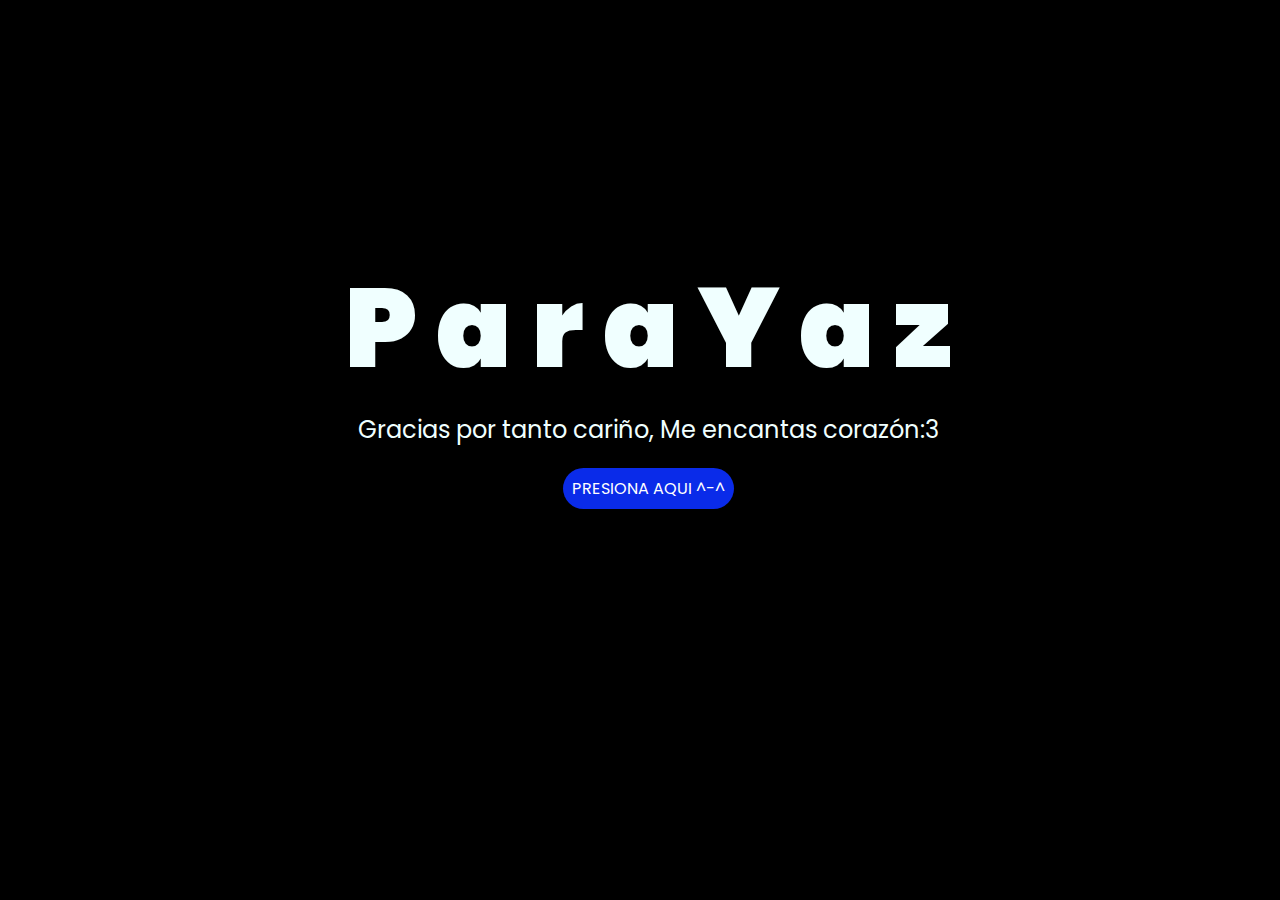
<file: index.html>
<!DOCTYPE html>
<html lang="es">

<head>
    <meta charset="UTF-8">
    <meta http-equiv="X-UA-Compatible" content="IE=edge">
    <meta name="viewport" content="width=device-width, initial-scale=1.0">
    <link rel="stylesheet" href="css/style.css">
    <link rel="icon" href="img/flowers.png" type="image/x-icon">
    <title>Para Yaz</title>
</head>

<body>
    <div class="greetings">
        <span>P</span>
        <span>a</span>
        <span>r</span>
        <span>a</span>
        <span> </span>
        <span>Y</span>
        <span>a</span>
        <span>z</span>
        
    </div>
    <div class="description">
        <span>Gracias por tanto cariño, Me encantas corazón:3 </span>
    </div>
    <div class="button">
        <button class="botones">
            <a href="flower.html" style="color: #fff;">PRESIONA AQUI ^-^</a>
        </button>
    </div>

</body>

</html>
</file>
<file: css/style.css>
@import url('https://fonts.googleapis.com/css2?family=Poppins:ital,wght@0,500;1,900&display=swap');
*{
    font-family: 'Poppins',cursive;
}
body{
    color: azure;
    width: 100%;
    height: 82vh;
    display: flex;
    flex-direction: column;
    align-items: center;
    justify-content: center;
    background-color: black;
    /* padding-top: -30; */
}

.botones{
    padding: 9px;
    border-radius: 80px;
    background-color: transparent;
    border: none;
}

.botones a{
    background-color: #0a2be9;
    padding: 9px;
    border-radius: 80px;
    -webkit-border-radius: 80px;
    -moz-border-radius: 80px;
    -ms-border-radius: 80px;
    -o-border-radius: 80px;

}

.botones a:focus{
    background-color: rgb(50, 194, 194);
}

.greetings{
    font-size: 7rem;
    font-weight: 900;
}
.greetings > span{
    animation: glow 2.5s ease-in-out infinite;
}
@keyframes glow{
    0%, 100%{
        color: #fff;
        text-shadow: 0 0 12px #39c6d6, 0 0 50px #39c6d6, 0 0 100px #39c6d6;
    }
    10%, 90%{
        color: #111;
        text-shadow: none;
    }
}
.greetings > span:nth-child(2){
    animation-delay: .2s ;
}
.greetings > span:nth-child(3){
    animation-delay: .3s ;
}
.greetings > span:nth-child(4){
    animation-delay: .4s;
}
.greetings > span:nth-child(5){
    animation-delay: .5s;
}
.greetings > span:nth-child(6){
    animation-delay: .6s;
}
.greetings > span:nth-child(7){
    animation-delay: .7s ;
}
.greetings > span:nth-child(8){
    animation-delay: .8s ;
}
.greetings > span:nth-child(9){
    animation-delay: .9s ;
}
.greetings > span:nth-child(10){
    animation-delay: .10s ;
}
.greetings > span:nth-child(11){
    animation-delay: .11s ;
}
.greetings > span:nth-child(12){
    animation-delay: .12s ;
}
.greetings > span:nth-child(13){
    animation-delay: .13s ;
}
.greetings > span:nth-child(14){
    animation-delay: .14s ;
}

.description{
    font-size: 1.5rem;
    margin-bottom: 20px;
}

.button a{
    text-decoration: none;
    font-size: 1rem;
    color: #111;
}

@media screen and (max-width:574px){
    .greetings{
        display: block;
        font-size: 4rem;
        font-weight: 800;
        text-align: center;
    }
    .description{
        font-size: 2rem;
    }
    
    .button a{
        font-size: 1rem;
    }
}
</file>
